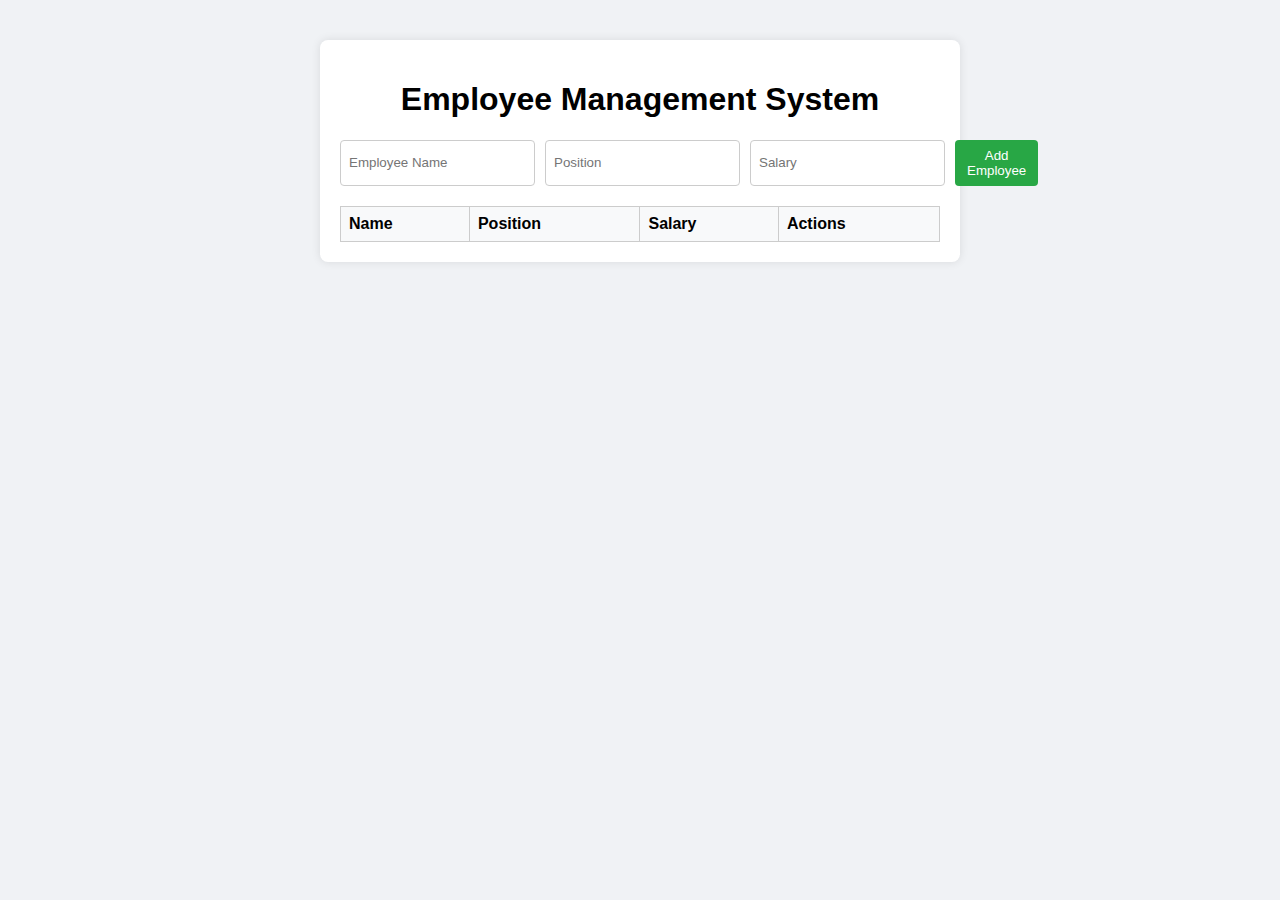
<file: index.html>
<!DOCTYPE html>
<html lang="en">
<head>
    <meta charset="UTF-8">
    <meta name="viewport" content="width=device-width, initial-scale=1.0">
    <title>Employee Management System</title>
    <link rel="stylesheet" href="style.css">
</head>
<body>
    <div class="container">
        <h1>Employee Management System</h1>

        <form id="employeeForm">
            <input type="text" id="name" placeholder="Employee Name" required>
            <input type="text" id="position" placeholder="Position" required>
            <input type="number" id="salary" placeholder="Salary" required>
            <button type="submit">Add Employee</button>
        </form>

        <table id="employeeTable">
            <thead>
                <tr>
                    <th>Name</th>
                    <th>Position</th>
                    <th>Salary</th>
                    <th>Actions</th>
                </tr>
            </thead>
            <tbody></tbody>
        </table>
    </div>

    <script src="script.js"></script>
</body>
</html>
</file>
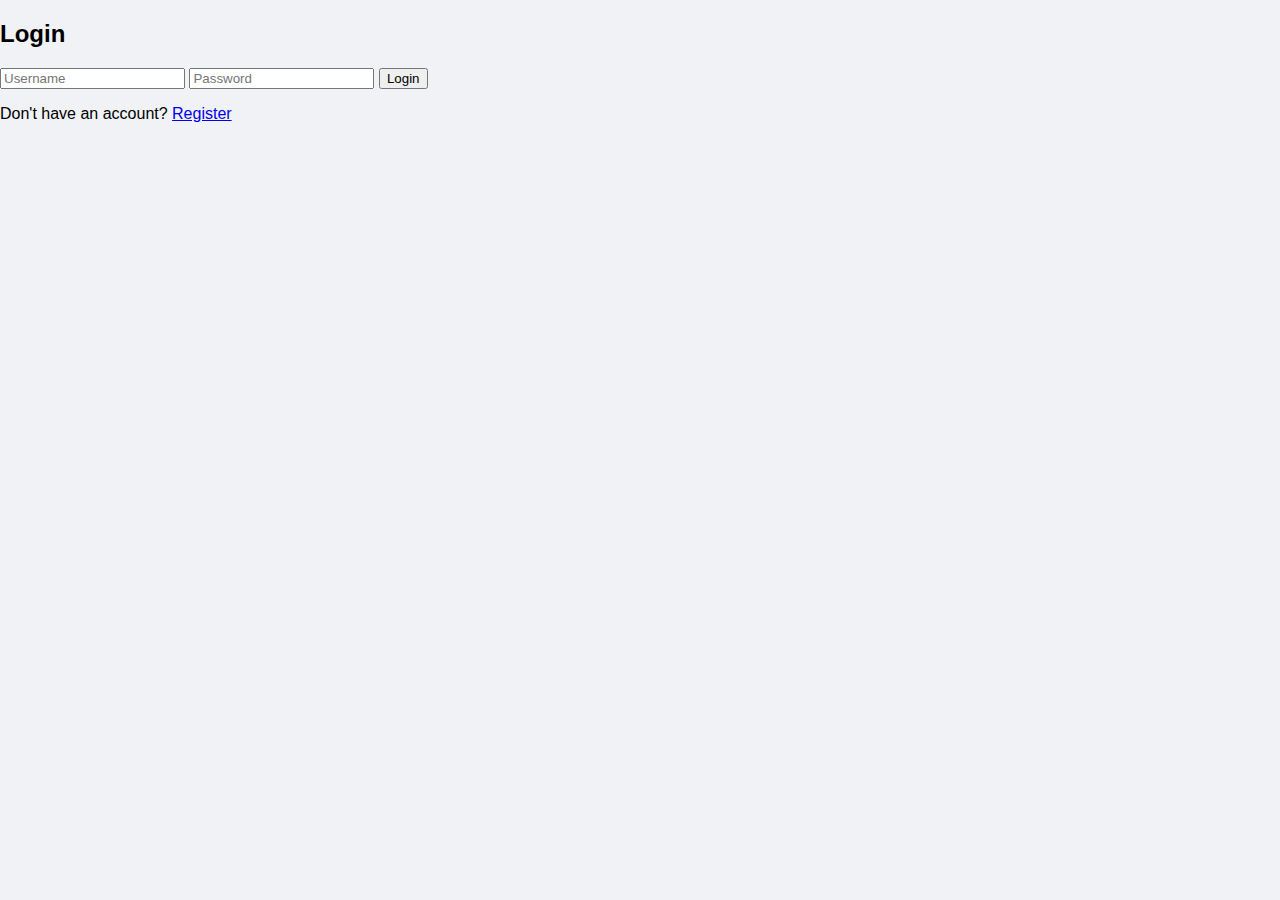
<file: login.html>
<!DOCTYPE html>
<html lang="en">
<head>
    <meta charset="UTF-8">
    <title>Login</title>
    <link rel="stylesheet" href="style.css">
</head>
<body class="auth-bg">

    <div class="auth-box">
        <h2>Login</h2>

        <input type="text" id="login-username" placeholder="Username">
        <input type="password" id="login-password" placeholder="Password">

        <button onclick="login()">Login</button>

        <p>Don't have an account? <a href="register.html">Register</a></p>
    </div>

    <script src="auth.js"></script>
</body>
</html>
</file>
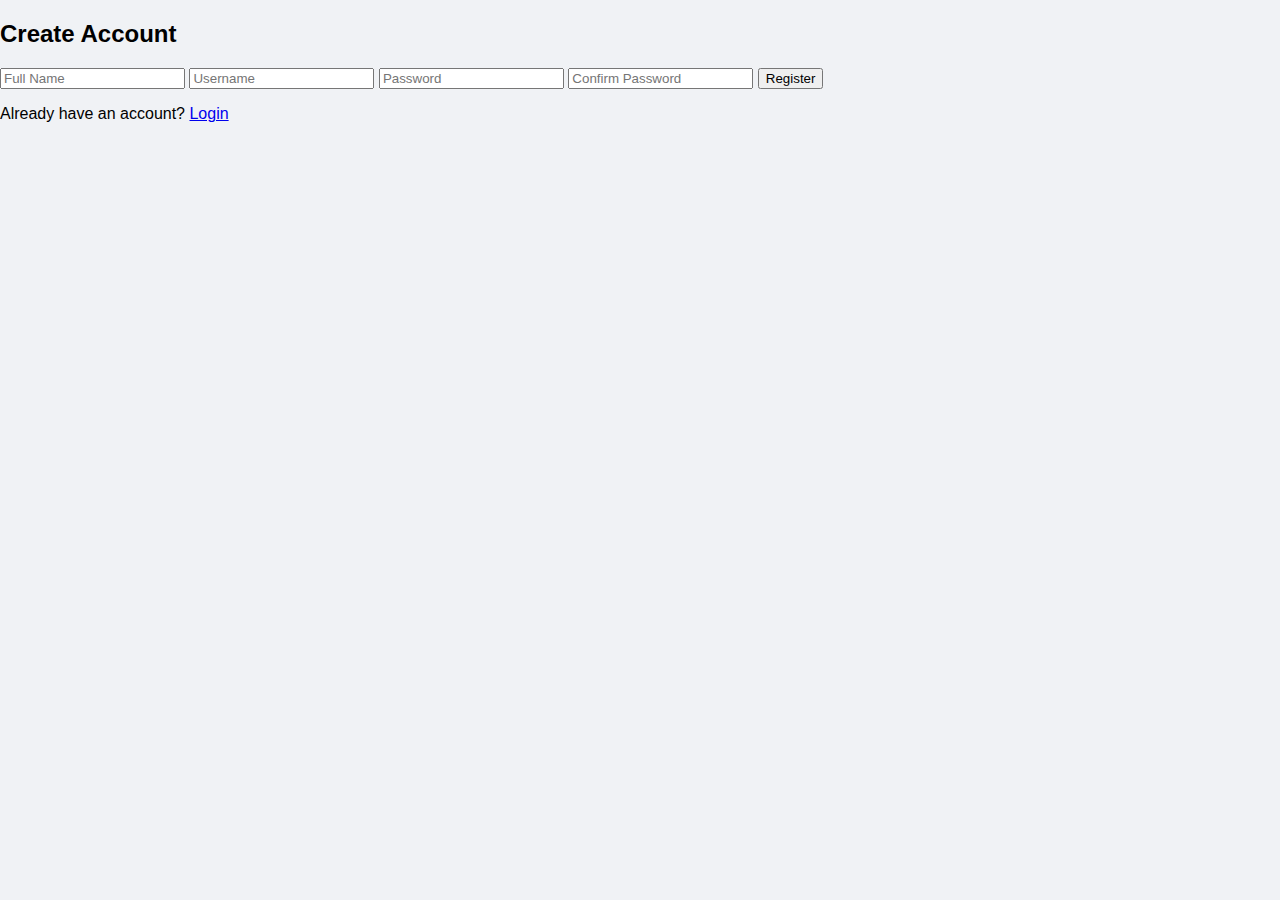
<file: register.html>
<!DOCTYPE html>
<html lang="en">
<head>
    <meta charset="UTF-8">
    <title>Register</title>
    <link rel="stylesheet" href="style.css">
</head>
<body class="auth-bg">

    <div class="auth-box">
        <h2>Create Account</h2>

        <input type="text" id="reg-fullname" placeholder="Full Name">
        <input type="text" id="reg-username" placeholder="Username">
        <input type="password" id="reg-password" placeholder="Password">
        <input type="password" id="reg-confirm" placeholder="Confirm Password">

        <button onclick="register()">Register</button>

        <p>Already have an account? <a href="login.html">Login</a></p>
    </div>

    <script src="auth.js"></script>
</body>
</html>
</file>
<file: style.css>
body {
    font-family: Arial, sans-serif;
    background-color: #f0f2f5;
    margin: 0;
    padding: 0;
}

.container {
    width: 90%;
    max-width: 600px;
    margin: 40px auto;
    background: #fff;
    padding: 20px;
    border-radius: 8px;
    box-shadow: 0 0 10px rgba(0,0,0,0.1);
}

h1 {
    text-align: center;
}

form {
    display: flex;
    gap: 10px;
    margin-bottom: 20px;
}

form input {
    flex: 1;
    padding: 8px;
    border: 1px solid #ccc;
    border-radius: 4px;
}

form button {
    padding: 8px 12px;
    border: none;
    background-color: #28a745;
    color: #fff;
    border-radius: 4px;
    cursor: pointer;
}

form button:hover {
    background-color: #218838;
}

table {
    width: 100%;
    border-collapse: collapse;
}

table th, table td {
    border: 1px solid #ccc;
    padding: 8px;
    text-align: left;
}

table th {
    background-color: #f8f9fa;
}

button.edit {
    background-color: #ffc107;
    color: #000;
    border: none;
    padding: 4px 8px;
    margin-right: 5px;
    border-radius: 4px;
    cursor: pointer;
}

button.delete {
    background-color: #dc3545;
    color: #fff;
    border: none;
    padding: 4px 8px;
    border-radius: 4px;
    cursor: pointer;
}

button.edit:hover {
    background-color: #e0a800;
}

button.delete:hover {
    background-color: #c82333;
}
</file>
